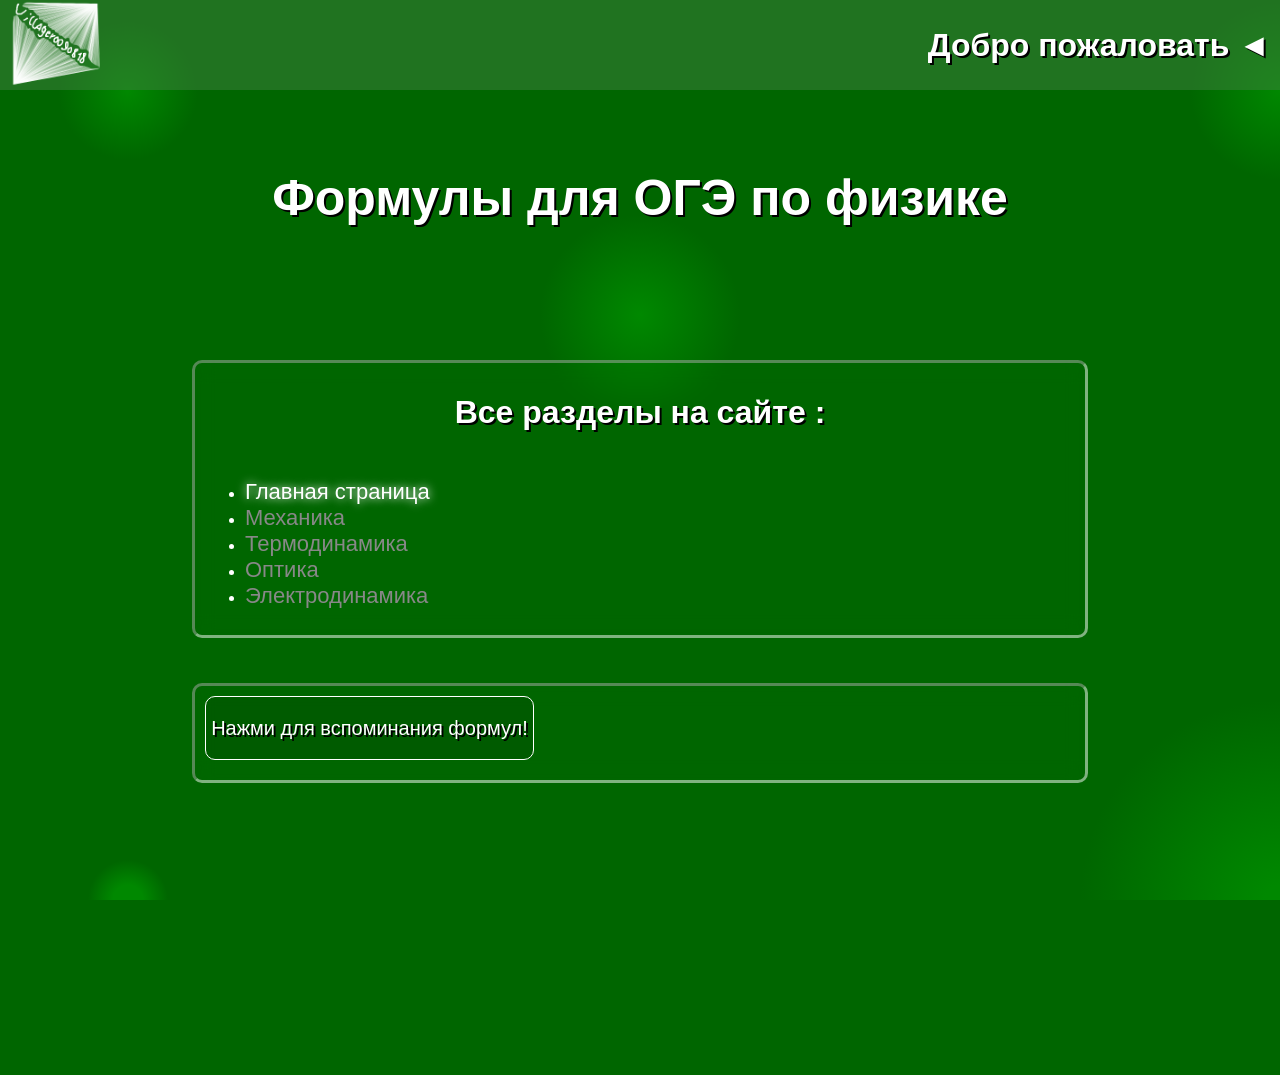
<file: index.html>
<!--Всем привет от создателя (Влада)-->
<!DOCTYPE html>
<html lang="ru" data-select="main">
<head>
   <meta charset="UTF-8">
   <meta name="author" content="Villager0090818">
   <link rel="stylesheet" href="style.css">
   <title>Формулы по физике для ОГЭ</title>
<style>

	button
	{
		font-size:20px;
		box-sizing:border-box;
		padding:5px;
		height:4rem;
	}
</style>
</head>
<body>

<header>
	<img src="icon.png" width="50" class="icon" alt="villager0090818">
	<h1 id="now">Добро пожаловать ◄</h1>
</header>

<main>
	<h1>Формулы для ОГЭ по физике</h1>
</main>

<div class="content" id="navigation">
</div>

<div class="content">
	<button id="quest">Нажми для вспоминания формул!</button>
	<div id="answer"></div>
</div>

<div id="formul">
</div>


<script src="javascript/formuls.js"></script>
<script src="javascript/logic.js"></script>

<script src="javascript/test.js">
</script>

</body>
</html>
</file>
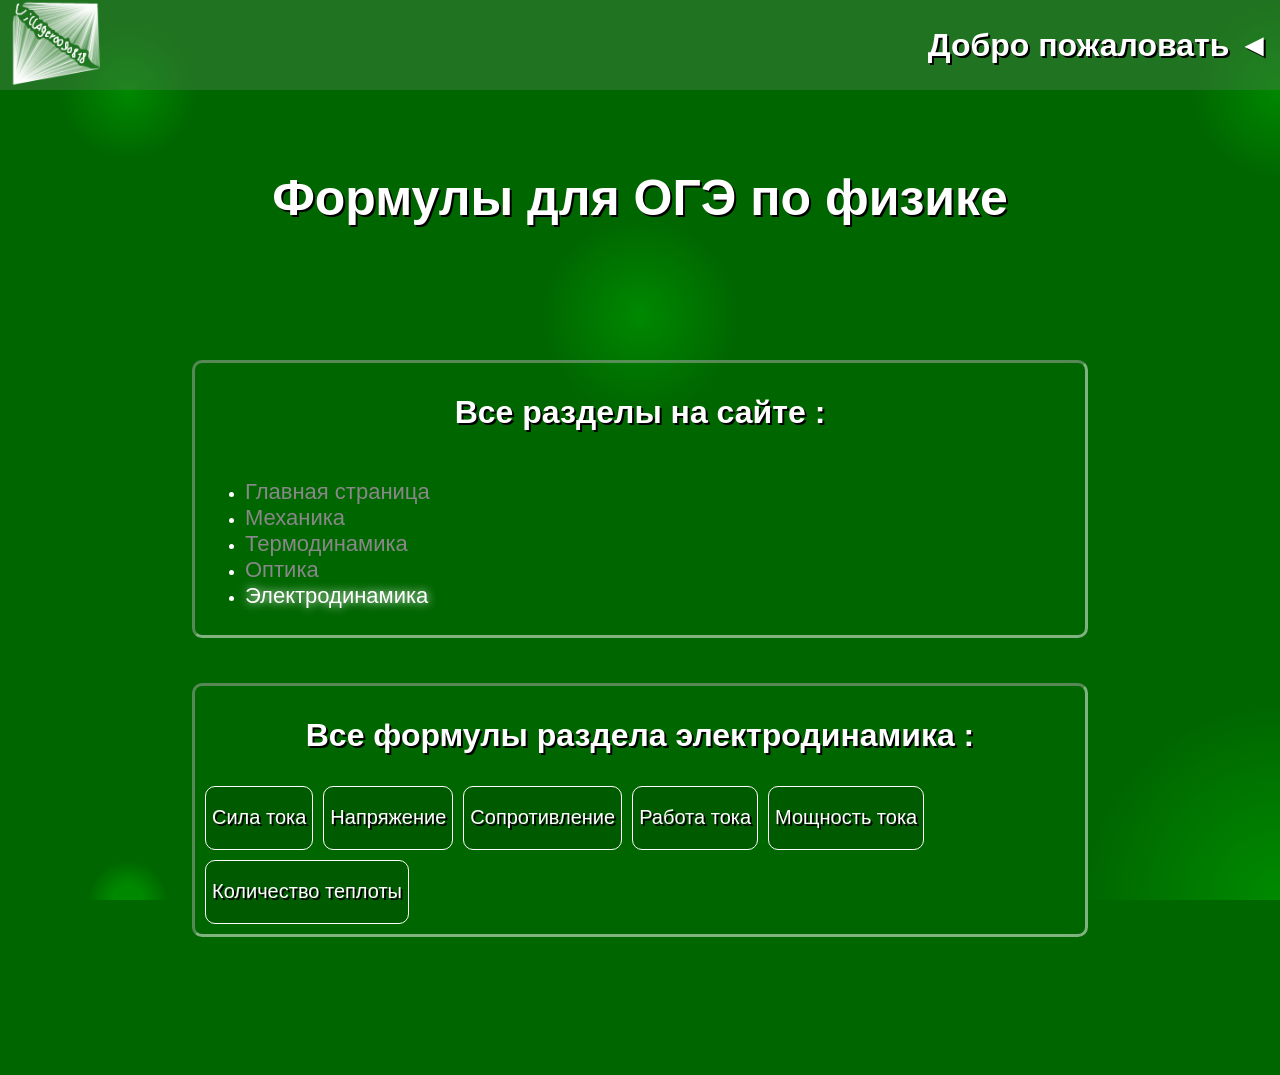
<file: electro.html>
<!--Всем привет от создателя (Влада)-->
<!DOCTYPE html>
<html lang="ru" data-select="electro">
<head>
   <meta charset="UTF-8">
   <meta name="author" content="Villager0090818">
   <link rel="stylesheet" href="style.css">
   <title>Формулы по физике для ОГЭ</title>
<style>
</style>
</head>
<body>

<header>
	<img src="icon.png" width="50" class="icon" alt="villager0090818">
	<h1 id="now">Добро пожаловать ◄</h1>
</header>

<main>
	<h1>Формулы для ОГЭ по физике</h1>
</main>

<div class="content" id="navigation">
</div>

<div class="content">
	<h1>Все формулы раздела электродинамика :</h1>
	<div id="allFormul"></div>
</div>
<div id="formul">
</div>


<script src="javascript/formuls.js">
</script>
<script src="javascript/logic.js">
</script>


</body>
</html>
</file>
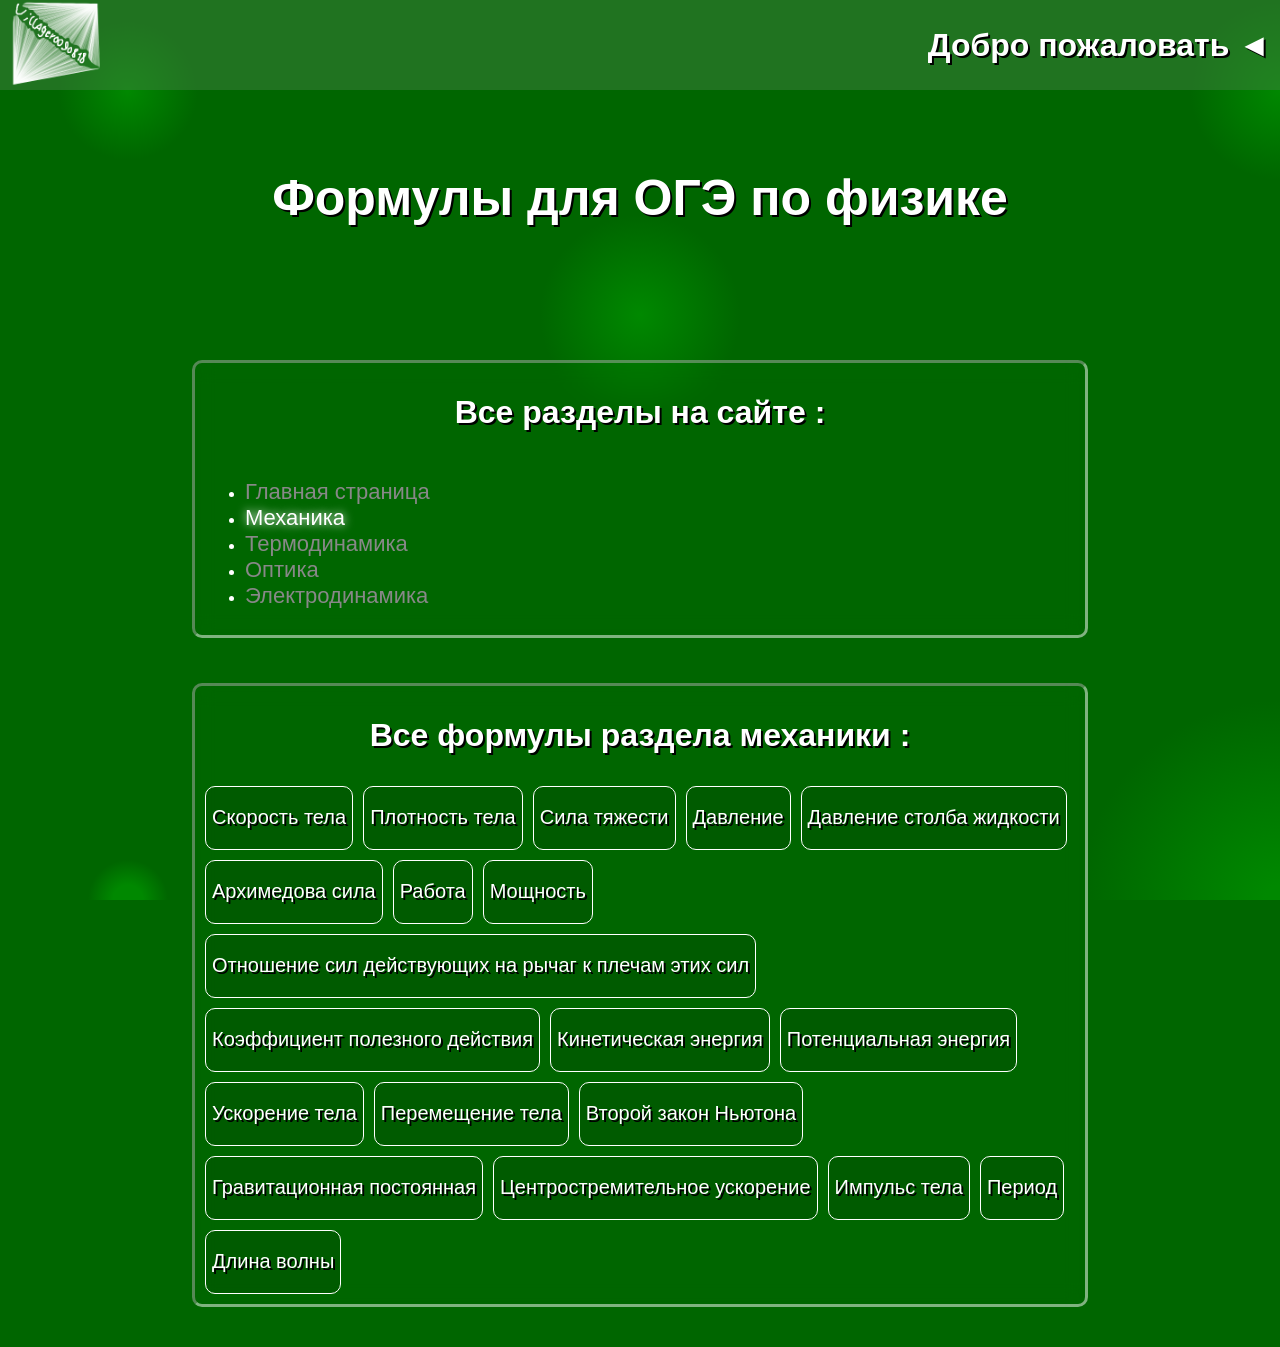
<file: mecha.html>
<!--Всем привет от создателя (Влада)-->
<!DOCTYPE html>
<html lang="ru" data-select="mechanic">
<head>
   <meta charset="UTF-8">
   <meta name="author" content="Villager0090818">
   <link rel="stylesheet" href="style.css">
   <title>Формулы по физике для ОГЭ</title>
<style>
</style>
</head>
<body>

<header>
	<img src="icon.png" width="50" class="icon" alt="villager0090818">
	<h1 id="now">Добро пожаловать ◄</h1>
</header>

<main>
	<h1>Формулы для ОГЭ по физике</h1>
</main>

<div class="content" id="navigation">
</div>

<div class="content">
	<h1>Все формулы раздела механики :</h1>
	<div id="allFormul"></div>
</div>
<div id="formul">
</div>


<script src="javascript/formuls.js">
</script>
<script src="javascript/logic.js">
</script>

</body>
</html>
</file>
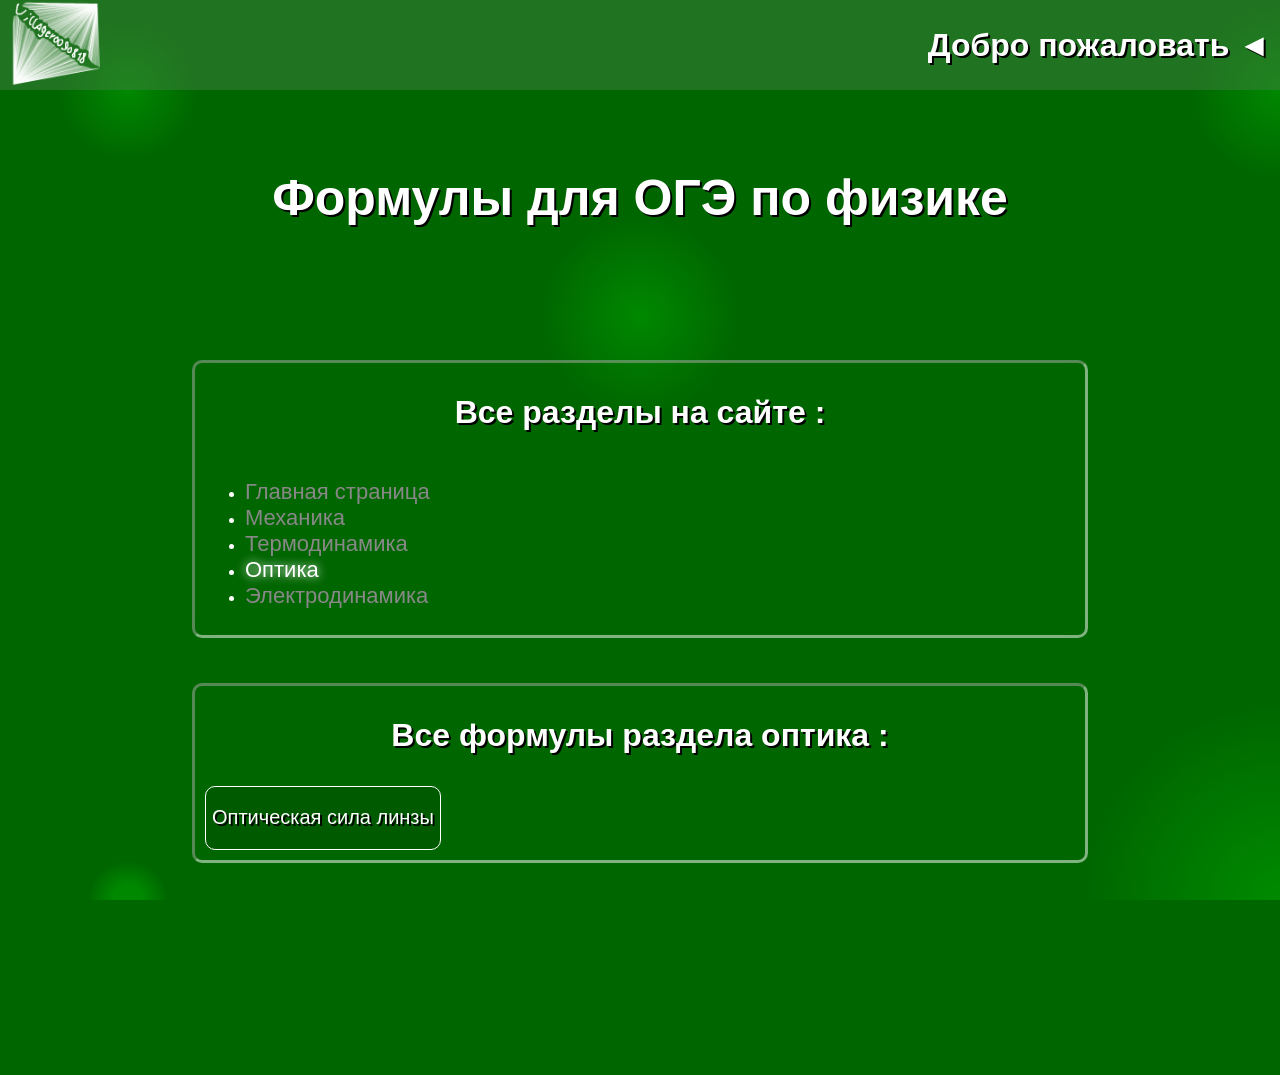
<file: optical.html>
<!--Всем привет от создателя (Влада)-->
<!DOCTYPE html>
<html lang="ru" data-select="optical">
<head>
   <meta charset="UTF-8">
   <meta name="author" content="Villager0090818">
   <link rel="stylesheet" href="style.css">
   <title>Формулы по физике для ОГЭ</title>
<style>
</style>
</head>
<body>

<header>
	<img src="icon.png" width="50" class="icon" alt="villager0090818">
	<h1 id="now">Добро пожаловать ◄</h1>
</header>

<main>
	<h1>Формулы для ОГЭ по физике</h1>
</main>

<div class="content" id="navigation">
</div>

<div class="content">
	<h1>Все формулы раздела оптика :</h1>
	<div id="allFormul"></div>
</div>
<div id="formul">
</div>


<script src="javascript/formuls.js">
</script>
<script src="javascript/logic.js">
</script>

</body>
</html>
</file>
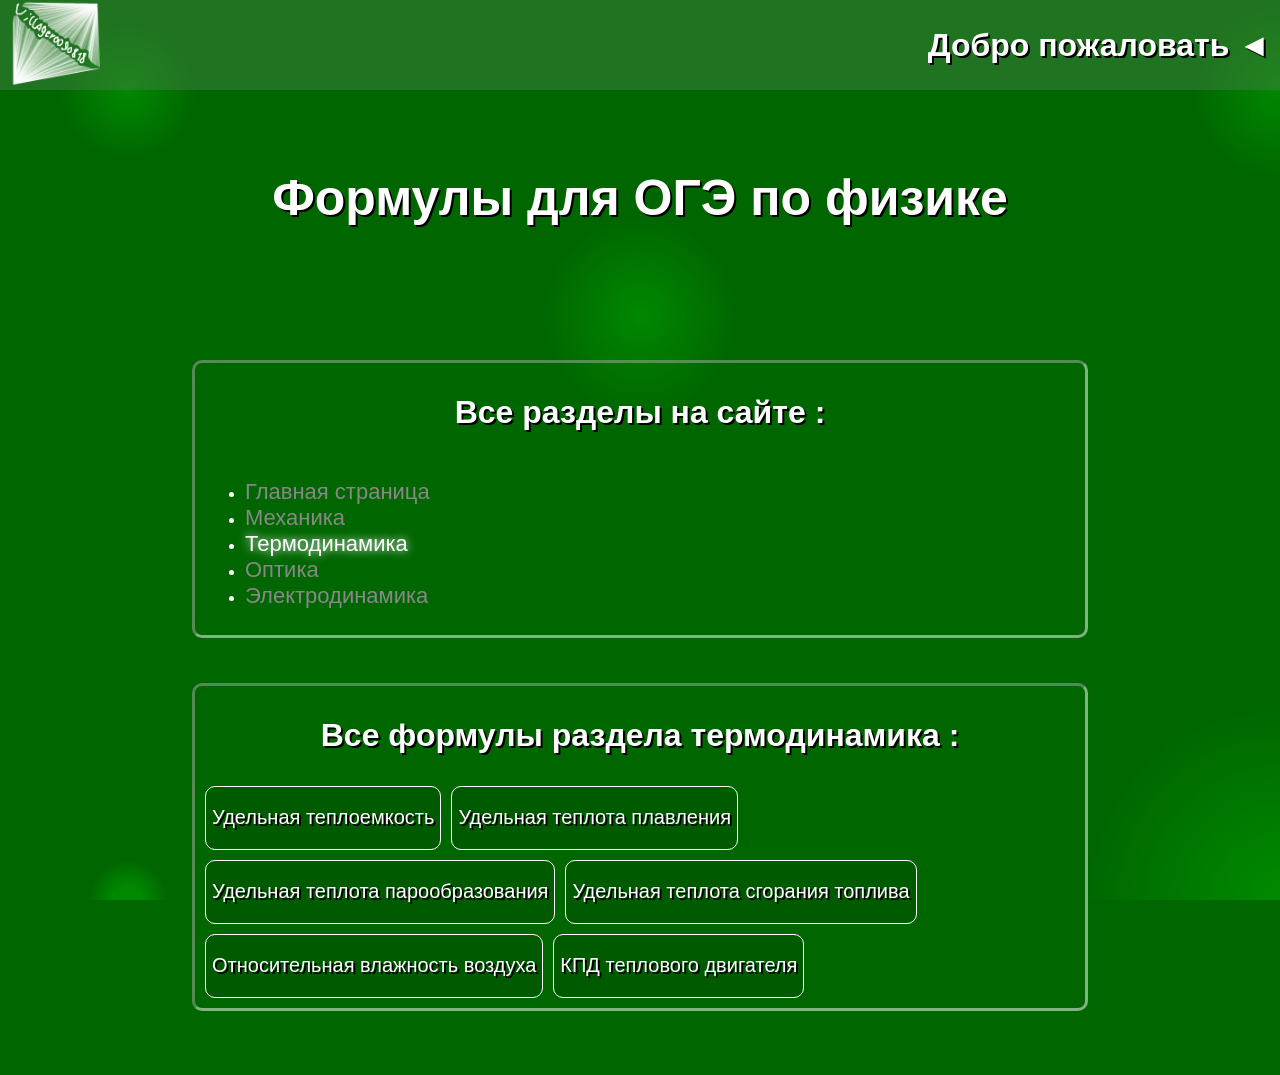
<file: teplo.html>
<!--Всем привет от создателя (Влада)-->
<!DOCTYPE html>
<html lang="ru" data-select="teplo">
<head>
   <meta charset="UTF-8">
   <meta name="author" content="Villager0090818">
   <link rel="stylesheet" href="style.css">
   <title>Формулы по физике для ОГЭ</title>
<style>
</style>
</head>
<body>

<header>
	<img src="icon.png" width="50" class="icon" alt="villager0090818">
	<h1 id="now">Добро пожаловать ◄</h1>
</header>

<main>
	<h1>Формулы для ОГЭ по физике</h1>
</main>

<div class="content" id="navigation">
</div>

<div class="content">
	<h1>Все формулы раздела термодинамика :</h1>
	<div id="allFormul"></div>
</div>

<div id="formul">
</div>

<script src="javascript/formuls.js">
</script>
<script src="javascript/logic.js">
</script>

</body>
</html>
</file>
<file: style.css>
body
	{
		background-image:
			radial-gradient(circle at 10vw 10vh,#080 1px,transparent 70px),
			radial-gradient(circle at 100vw 10vh,#080 1px,transparent 90px),
			radial-gradient(circle at 50vw 35vh,#080 1px,transparent 100px),
			radial-gradient(circle at 10vw 100vh,#080 15px,transparent 40px),
			radial-gradient(circle at 100vw 100vh,#080 15px,transparent 200px);
		font-family:sans-serif;
		color:#fff;
		background-color:#060;
		margin:0;
		min-height:100vh;
		width:100%;
		background-attachment:fixed;
		background-repeat:no-repeat;
		margin-bottom:40px;
	}

	#formul
	{
		font-size:30px;
		top:0;
		left:0;
		position:fixed;
		z-index:-1;
		animation:rotate 60s infinite;
	}

	@keyframes rotate
	{
		0%{transform:translateX(0vw) translateY(0vh)}
		25%{transform:translateX(80vw) translateY(0vh)}
		50%{transform:translateX(80vw) translateY(70vh)}
		75%{transform:translateX(0vw) translateY(70vh)}
		100%{transform:translateX(0vw) translateY(0vh)}
	}


	header
	{
		backdrop-filter:blur(100%);
		position:absolute;
		top:0;
		left:0;
		width:100%;
		background-color:rgba(64,128,64,0.5);
		height:10vh;
		display:flex;
		justify-content:space-between;
		gap:50px;
		box-sizing:border-box;
		padding:10px;
		align-items:center;
	}

	*
	{
		text-shadow:2px 2px black;
	}

	main
	{
		flex-wrap:wrap;
		margin-top:15vh;
		display:flex;
		justify-content:center;
		width:100%;
		height:20vh;
		font-size:25px;
	}

	.content
	{
		backdrop-filter:blur(10px);
		margin-top:5vh;
		display:flex;
		margin-left:15vw;
		width:70vw;
		border:3px rgba(255,255,255,0.5) inset;
		border-radius:10px;
		box-sizing:border-box;
		padding:10px;
		flex-wrap:wrap;
		gap:10px;
		flex-direction:column;
	}

	.icon
	{
		width:10vh;
		height:10vh;
	}

	a
	{
		text-decoration:none;
		color:#888;
		text-shadow:none;
		font-size:22px;
	}

	.now
	{
		color:#fff;
		text-shadow:0 0 10px #fff;
	}

	button
	{
		border-radius:10px;
		background-color:rgba(0,5,0,0.1);
		color:#fff;
		width:max-content;
		height:4rem;
		border:1px #fff solid;
		font-size:20px;
		transition:transform 0.5s , background-color 1s;
	}

	h1
	{
		text-align:center;
	}

	p
	{
		font-size:20px;
		text-indent:10px;
	}

	button:hover
	{
		background-color:#0a0;	
		transform: translateY(-5px);
	}

	#allFormul
	{
		display:flex;
		flex-wrap:wrap;
		gap:10px;
	}

	.size
	{
		text-align:center;
		font-size:30px;
	}
</file>
